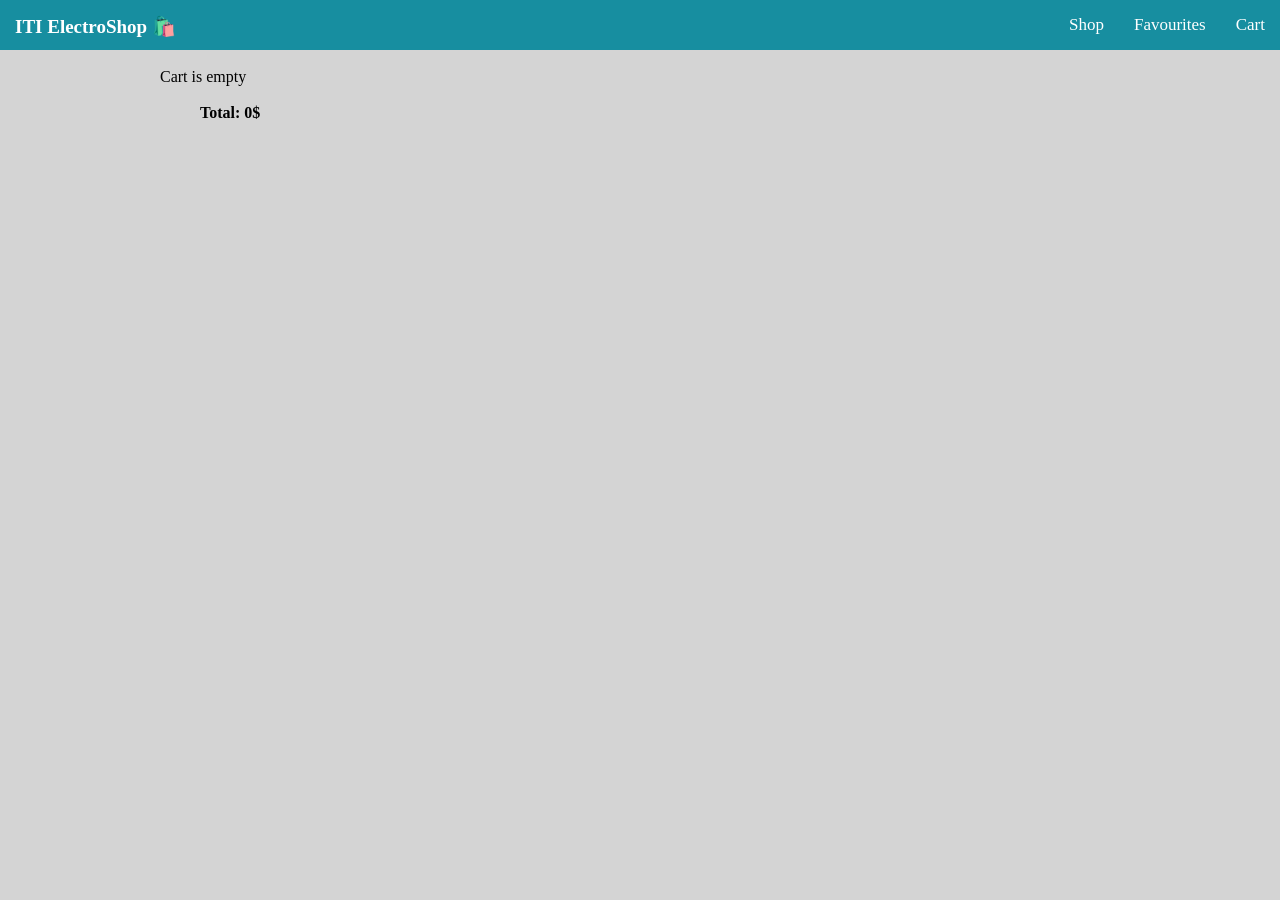
<file: cart.html>
<!DOCTYPE html>
<html lang="en">
<head>
     <title>Cart</title>
    <link rel="stylesheet" href="E-commerce.css">
    
</head>
<body>
    <!-- ///////////////////////////Header////////////////////////////// -->
    <div class="Nav">
        <span>ITI ElectroShop 🛍️</span>
        <ul>
            <li> <a href="cart.html">Cart</a></li>
            <li> <a href="favourites.html">Favourites</a></li>
            <li><a href="index.html">Shop</a></li>
        </ul>
        <div class="clear"></div>
    </div> <!--Nav-->
    <br>

    <!-- ///////////////////////////body////////////////////////////// -->
      
    <div class="auto Product_Card">
       <!-- <div class="cart" >
            <img src="">
            <p></p>
            <span></span><br>
            <div class="prod-controls">
                <input type="button" value="-" class="inc">
                <span class="qu">1</span>
                <input type="button" value="+" class="dec">
            </div>
            <br>
            <p class="num_of_item">Num_of_item: </p>
            <br>
           <input type="button" value="Remove" class="remove_btn">
            <br>
            <p style="font-weight: bold;" class="total"></p>
       </div> -->
       <div class="clear"></div>
      
    </div> <!--auto-->
 
  <!-- <script src="E-commerce.js"></script>    -->
  <script src="cart.js"></script>   

</body>
</html>
</file>
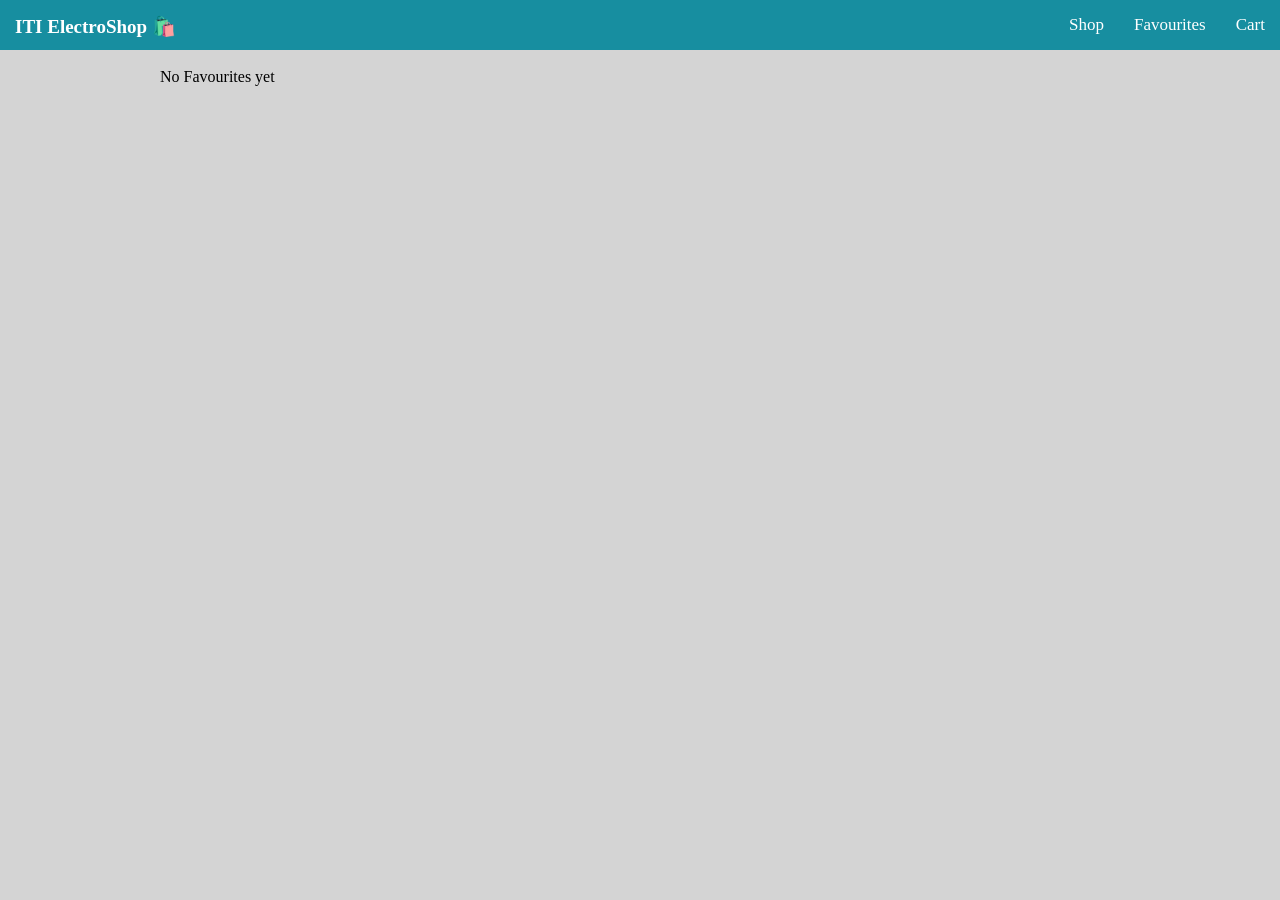
<file: favourites.html>
<!DOCTYPE html>
<html lang="en">
<head>
    <title>Favourites</title>
    <link rel="stylesheet" href="E-commerce.css">
</head>
<body>
    
    <!-- ///////////////////////////Header////////////////////////////// -->
    <div class="Nav">
        <span>ITI ElectroShop 🛍️</span>
        <ul>
            <li> <a href="cart.html">Cart</a></li>
            <li> <a href="favourites.html">Favourites</a></li>
            <li><a href="index.html">Shop</a></li>
        </ul>
        <div class="clear"></div>
    </div> <!--Nav-->
    <br>

    <!--////////////////////////////////body////////////////////////////-->
    <div class="auto fav">
       <div class="fav">
            <!-- <p>No  Favourites yet</p> -->
       </div>
    </div> <!--auto-->
<br>

     <script src="favourites.js"></script>
</body>
</html>
</file>
<file: E-commerce.css>
* {
    margin: 0;
    padding: 0;
}

body {
    background-color: rgb(212, 212, 212);
}

/* ///////////////////Header/////////////////////// */
.Nav {
    background-color: rgb(23, 142, 160);
    color: white;
    font-size: 17px;
    height: 50px;

}

.Nav ul {
    list-style: none;
}

.Nav ul li {
    float: right;
    display: inline-block;
    padding: 15px;
}
.Nav ul li a{
    text-decoration: none;
     color: white;
}
.Nav ul li:hover{
    cursor: pointer;
    color: black;
     background-color: white;
}

.Nav span {
    float: left;
    padding: 15px;
    font-size: 19px;
    font-weight: bold;
}

.clear {
    clear: both;
}

/* ///////////////////Search Product/////////////////////// */
.auto {
    width: 75%;
    margin: auto;
    /* background-color: aqua; */
}

.auto #search {
    width: 95%;
    height: 30px;
    border: none;
    border-radius: 4px;
}



/* ///////////////////Products/////////////////////// */

.desc{
    background-color: white;
    /* border: 2px solid black; */
    width: 200px;
    height: 270px;
    border-radius: 10px;
    float: left;
    margin-left: 10px;
    margin-bottom: 10px;
}
.desc img , .cart img ,.fav-card img{
    width: 200px;
    height: 130px;
     border-top-left-radius: 10px;
     border-top-right-radius: 10px;

}
.desc p{
    font-weight: bold;
}
.desc input , .desc input , .cart .remove_btn , .fav .remove_btn {
    border: none;
    border-radius: 3px;
    width: 180px;
    height: 30px;
    background-color:rgb(23, 142, 160) ;
    color: white;
    margin-left: 10px;
}
.desc input:hover{
    cursor: pointer;
}
#btn_for_fav{
    margin-top:10px ;
}
.desc p , .desc span{
     margin-left: 10px;
}



/* ////////////////////////Carts/////////////////////////// */

.remove{
    height: 200px;
}
.cart {
    background-color: white;
    /* border: 2px solid black; */
    width: 200px;
    height: 300px;
    border-radius: 10px;
    float: left;
    margin-left: 10px;
    margin-bottom: 10px;
}
.cart .inc , .cart .dec {
    background-color:rgb(23, 142, 160) ;
    width: 40px;
    height: 20px;
    margin-left: 25px;
    border: none;
}
.cart p ,.cart span{
    margin-left: 10px;
}
.qu{
    margin-left: 5px;

}
.cart .num_of_item p{
  margin-left: 10px;
  text-align: center;
}
.totaly{
    width: 100%;
    margin-top: 20px;
    text-align: center; 
    flex-basis: 100%; 
}

/*////////////////////////Fav///////////////////////////// */
.fav-card{
    background-color: white;
    /* border: 2px solid black; */
    width: 200px;
    height: 220px;
    border-radius: 10px;
    float: left;
    margin-left: 10px;
    margin-bottom: 10px;
}
.fav-card p ,.fav-card span{
    margin-left: 10px;
}
</file>
